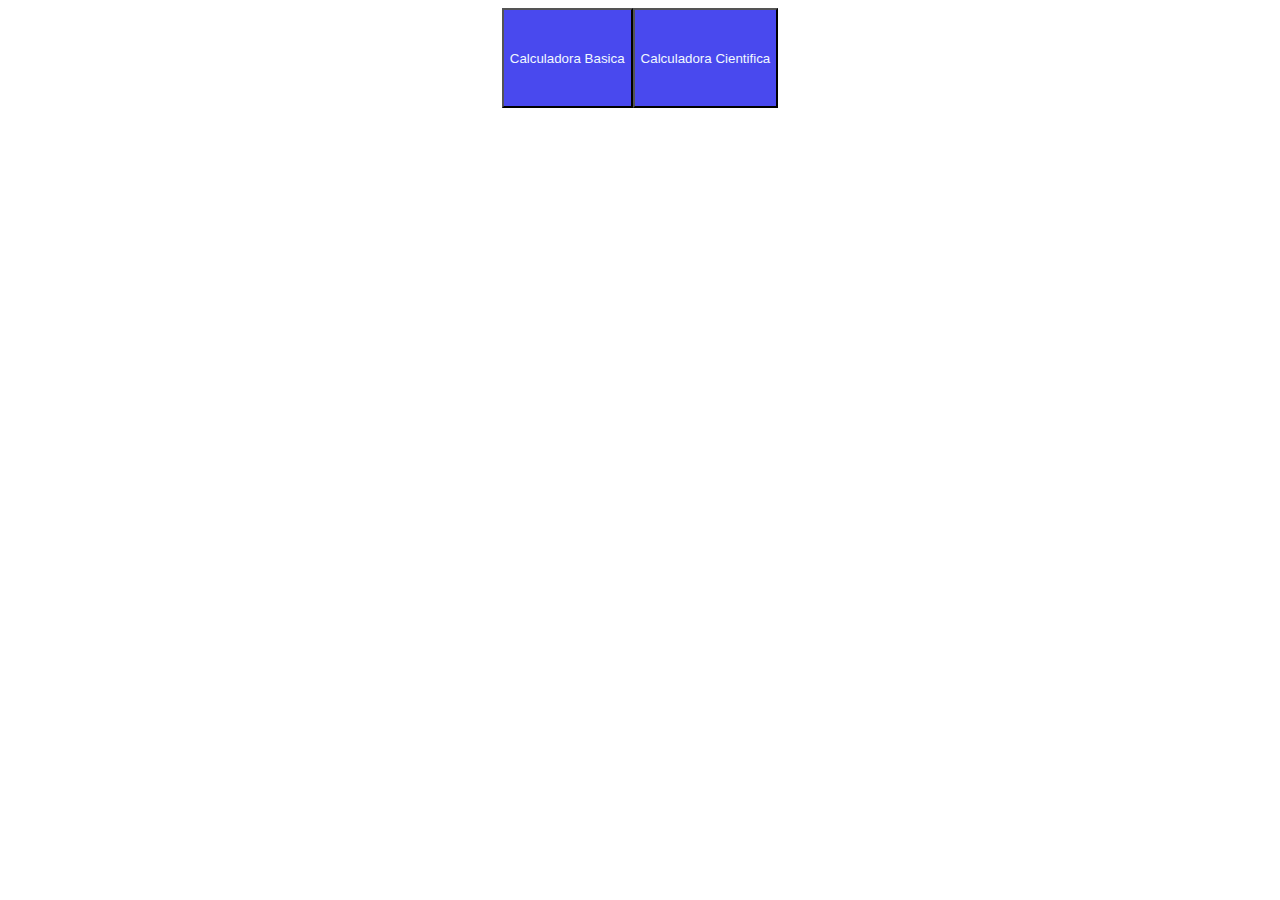
<file: index.html>
<!DOCTYPE html>
<html lang="en">
<head>
    <meta charset="UTF-8">
    <meta http-equiv="X-UA-Compatible" content="IE=edge">
    <meta name="viewport" content="width=device-width, initial-scale=1.0">
    <title>Inicio</title>
    <style>
        body{
            display: flex;
            justify-content: center;
        }
        button{
            height: 100px;
            width: auto;
            background-color: rgb(73, 73, 238);
            color: black;
            text-size-adjust: 100px;
        }

        a{
            text-decoration: none;
            color: aliceblue;
        }
    </style>
</head>
<body>
    <Button> <a href="calcu1.html">Calculadora Basica</a> </Button>
    <Button> <a href="calcu2.html">Calculadora Cientifica</a> </Button>
</body>
</html>
</file>
